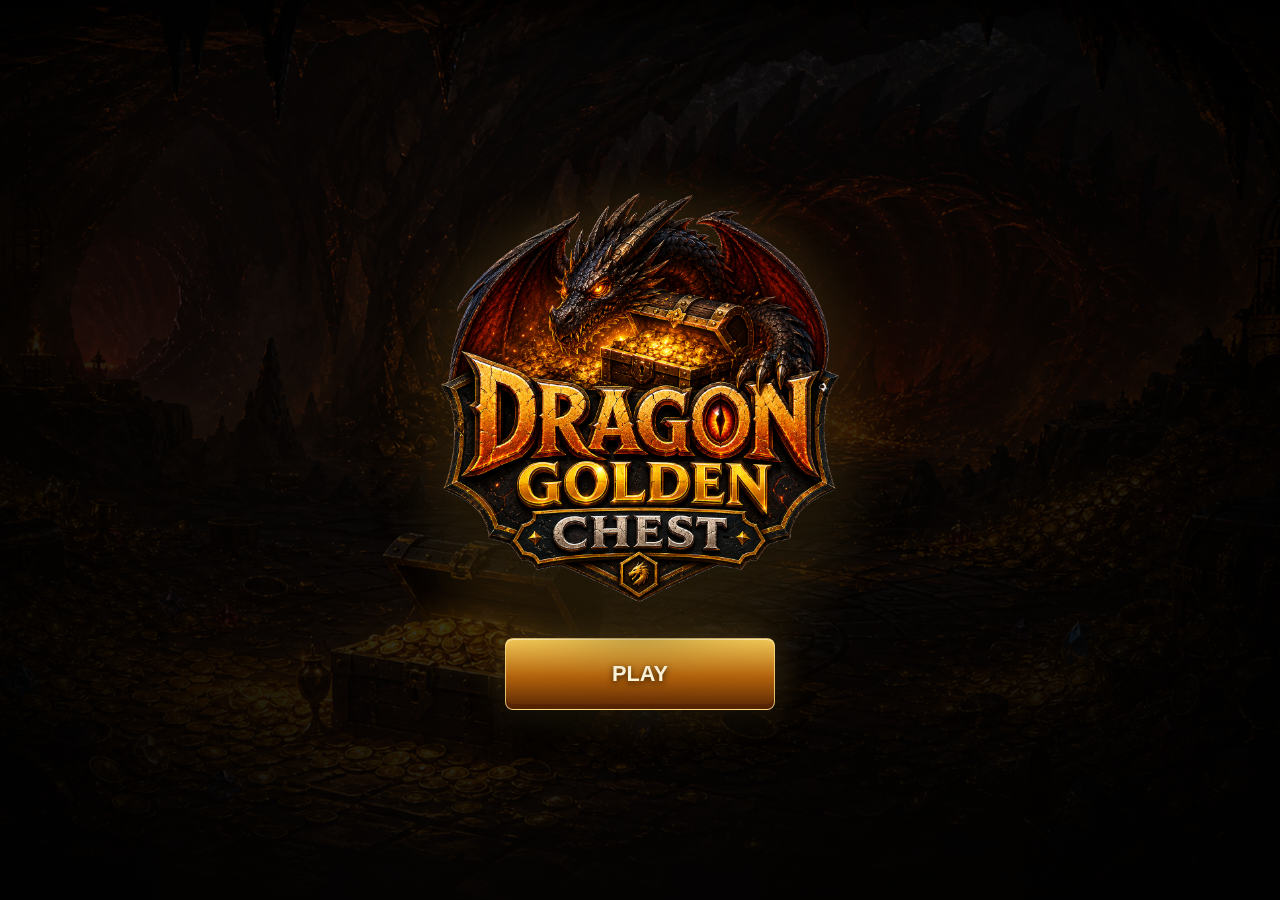
<file: index.html>
<!doctype html>
<html lang="pt-BR">
  <head>
    <meta charset="utf-8">
    <meta name="viewport" content="width=device-width, initial-scale=1">
    <title>Dragon Gold Heist</title>
    <link rel="stylesheet" href="styles.css">
  </head>
  <body>
    <main class="game-shell" aria-label="Dragon Gold Heist">
      <section class="pre-game" id="preGame" aria-label="Tela inicial">
        <img class="pre-game-logo" src="assets/branding/goldenchest-clean.png" alt="Golden Chest">
        <button class="pre-game-play" id="preGamePlay" type="button">
          <span>Play</span>
        </button>
      </section>

      <section class="topbar" aria-label="Status da conta">
        <div>
          <p class="eyebrow" id="stepTitle">Roube o ouro</p>
          <h1 id="stepSubtitle">O dragao esta dormindo...</h1>
        </div>
        <div class="balance-panel">
          <span>Saldo</span>
          <strong id="balanceValue">R$ 1.250,00</strong>
        </div>
      </section>

      <section class="stage" id="stage" aria-label="Cena do jogo">
        <video class="dragon-video" id="dragonVideo" muted playsinline preload="auto" hidden></video>
        <video class="dragon-video" id="dragonVideoBuffer" muted playsinline preload="auto" hidden></video>
        <video class="thief-video" id="thiefVideo" muted playsinline preload="auto" hidden></video>
        <video class="thief-video" id="thiefVideoBuffer" muted playsinline preload="auto" hidden></video>
        <img class="dragon-sprite" id="dragonSprite" src="assets/sprites/clean/dragon-clean-sleep-wake-01.png" alt="">
        <img class="thief-sprite" id="thiefSprite" src="assets/sprites/clean/thief-clean-steal-idle-01.png" alt="">
        <img class="chest-sprite" src="assets/sprites/prop-open-chest.png" alt="">
        <div class="steal-popup" id="stealPopup" aria-live="polite" hidden></div>
        <div class="dragon-popup" id="dragonPopup" aria-live="polite" hidden></div>
        <div class="fire-screen" aria-hidden="true"></div>
        <div class="thief-burn-effect" aria-hidden="true"></div>
        <video class="impact-fx fireball-fx" id="fireballFxVideo" src="assets/videos/fx_fireball_005_alpha.webm?v=1" muted playsinline preload="auto" hidden></video>
        <video class="impact-fx debris-fx" id="fireDebrisFxVideo" src="assets/videos/fx_fire_debris_022_alpha.webm?v=1" muted playsinline preload="auto" hidden></video>
        <div class="coin-rain" aria-hidden="true">
          <span></span>
          <span></span>
          <span></span>
          <span></span>
          <span></span>
          <span></span>
          <span></span>
          <span></span>
          <span></span>
          <span></span>
          <span></span>
          <span></span>
          <span></span>
          <span></span>
          <span></span>
          <span></span>
          <span></span>
          <span></span>
        </div>

        <div class="multiplier-panel">
          <span>Multiplicador</span>
          <strong id="multiplierValue">1.00x</strong>
        </div>

        <div class="loot-panel">
          <span>Ouro roubado</span>
          <strong id="lootValue">R$ 0,00</strong>
        </div>

        <aside class="controls" aria-label="Controles da rodada">
          <div class="bet-panel">
            <span>Aposta</span>
            <div class="bet-row">
              <button class="icon-button" id="decreaseBet" type="button" aria-label="Diminuir aposta">-</button>
              <strong id="betValue">R$ 100,00</strong>
              <button class="icon-button" id="increaseBet" type="button" aria-label="Aumentar aposta">+</button>
            </div>
          </div>
          <button class="game-button game-button-green" id="stealButton" type="button">
            <span id="stealButtonLabel">Iniciar roubo</span>
            <small id="nextMultiplierLabel">Proximo: +0.45x</small>
          </button>
          <button class="game-button game-button-amber" id="cashoutButton" type="button" disabled>
            <span>Cash out</span>
            <small id="cashoutValue">R$ 0,00</small>
          </button>
        </aside>

        <div class="risk-wrap" aria-label="Risco do dragao acordar">
          <div class="risk-track" id="riskTrack"></div>
          <img class="risk-eye" src="assets/sprites/ui-dragon-eye.png" alt="">
        </div>

        <section class="result-panel" id="resultPanel" aria-live="polite" hidden>
          <p id="resultTitle">Resultado</p>
          <strong id="resultAmount">R$ 0,00</strong>
          <span id="resultMeta">1.00x</span>
          <button class="game-button game-button-green" id="playAgainButton" type="button">
            <span>Jogar novamente</span>
          </button>
        </section>
      </section>

      <section class="statusbar" aria-live="polite">
        <p id="statusText">Escolha uma aposta e inicie o roubo.</p>
        <button id="resetButton" type="button">Resetar saldo</button>
      </section>
    </main>

    <script src="game.js"></script>
  </body>
</html>
</file>
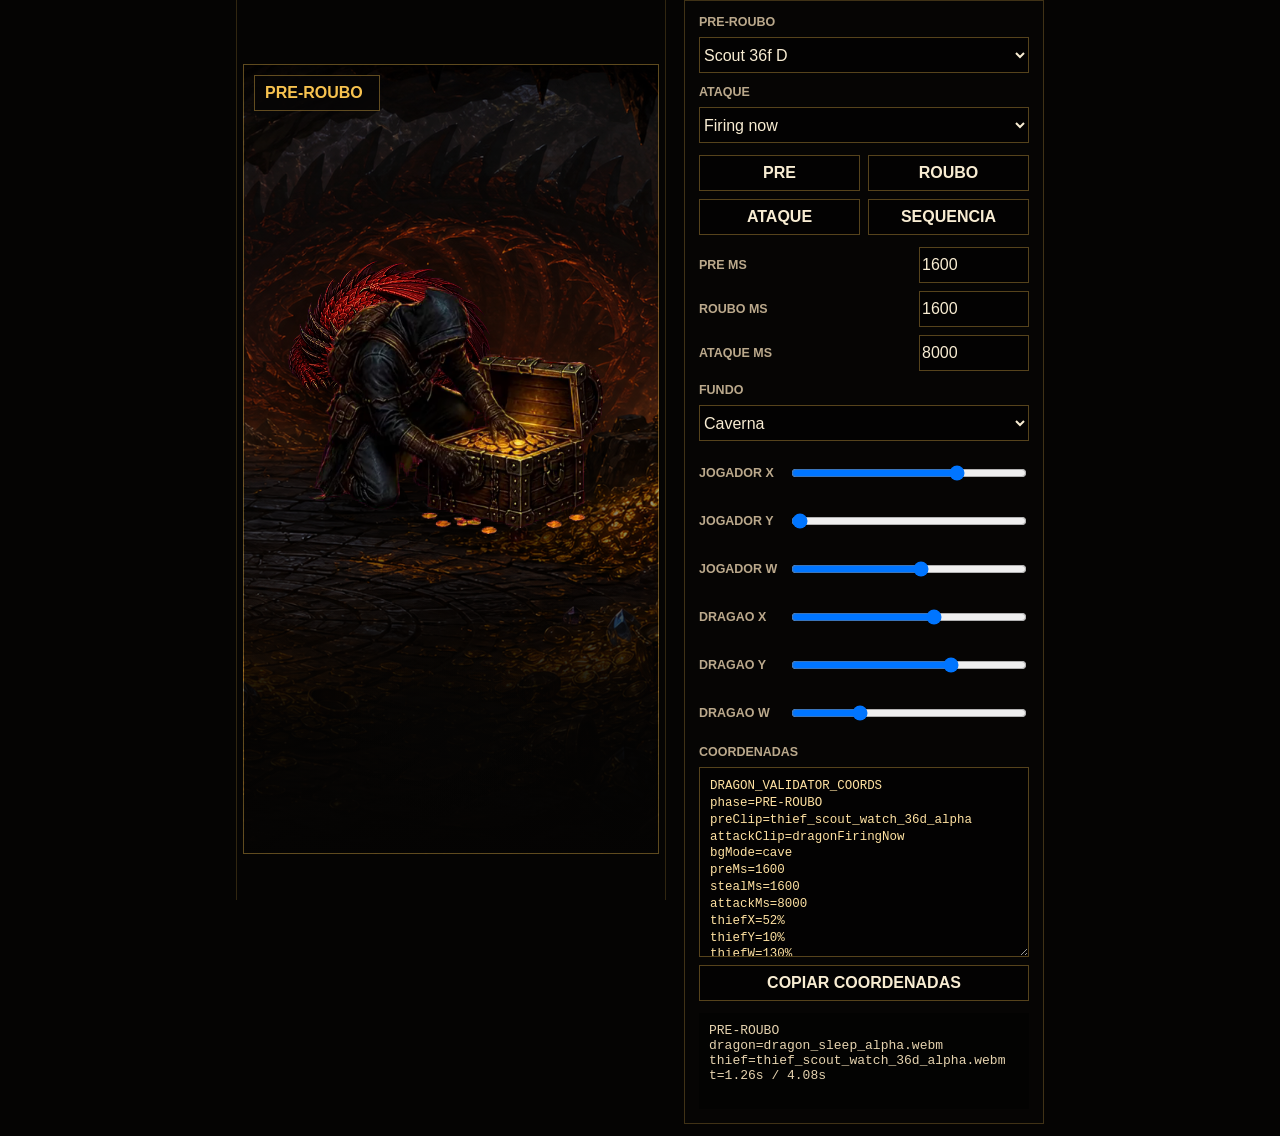
<file: validator.html>
<!doctype html>
<html lang="pt-BR">
  <head>
    <meta charset="utf-8">
    <meta name="viewport" content="width=device-width, initial-scale=1">
    <title>Dragon Animation Validator</title>
    <link rel="stylesheet" href="validator.css">
  </head>
  <body>
    <main class="lab">
      <section class="preview" id="preview">
        <div class="stage" id="stage">
          <video class="actor dragon" id="dragonVideo" muted playsinline preload="auto"></video>
          <video class="actor thief" id="thiefVideo" muted playsinline preload="auto"></video>
          <div class="phase-tag" id="phaseTag">PRE-ROUBO</div>
        </div>
      </section>

      <aside class="panel">
        <div class="group">
          <label for="preSelect">Pre-roubo</label>
          <select id="preSelect"></select>
        </div>

        <div class="group">
          <label for="attackSelect">Ataque</label>
          <select id="attackSelect"></select>
        </div>

        <div class="buttons">
          <button id="preButton" type="button">Pre</button>
          <button id="stealButton" type="button">Roubo</button>
          <button id="attackButton" type="button">Ataque</button>
          <button id="sequenceButton" type="button">Sequencia</button>
        </div>

        <div class="group grid">
          <label for="preMs">Pre ms</label>
          <input id="preMs" type="number" value="1600" min="300" max="6000" step="100">
          <label for="stealMs">Roubo ms</label>
          <input id="stealMs" type="number" value="1600" min="300" max="6000" step="100">
          <label for="attackMs">Ataque ms</label>
          <input id="attackMs" type="number" value="8000" min="1000" max="12000" step="100">
        </div>

        <div class="group">
          <label for="bgMode">Fundo</label>
          <select id="bgMode">
            <option value="cave">Caverna</option>
            <option value="checker">Alpha checker</option>
            <option value="black">Preto</option>
            <option value="white">Branco</option>
          </select>
        </div>

        <div class="sliders">
          <label>Jogador X <input id="thiefX" type="range" min="-20" max="80" value="52"></label>
          <label>Jogador Y <input id="thiefY" type="range" min="10" max="60" value="10"></label>
          <label>Jogador W <input id="thiefW" type="range" min="80" max="170" value="130"></label>
          <label>Dragao X <input id="dragonX" type="range" min="-45" max="20" value="-5"></label>
          <label>Dragao Y <input id="dragonY" type="range" min="20" max="62" value="49"></label>
          <label>Dragao W <input id="dragonW" type="range" min="72" max="145" value="92"></label>
        </div>

        <div class="group">
          <label for="coordsOutput">Coordenadas</label>
          <textarea id="coordsOutput" readonly rows="10"></textarea>
          <button id="copyCoordsButton" type="button">Copiar coordenadas</button>
        </div>

        <pre id="status" aria-live="polite"></pre>
      </aside>
    </main>

    <script src="validator.js"></script>
  </body>
</html>
</file>
<file: styles.css>
:root {
  --gold: #f7c24f;
  --gold-soft: #ffe5a2;
  --amber: #c57519;
  --green: #58d038;
  --blue: #84b8ff;
  --red: #ff4b36;
  --ink: #070605;
  --panel: rgba(9, 8, 7, 0.78);
  --line: rgba(247, 194, 79, 0.42);
  --text: #f8ecd2;
  --muted: #bba98c;
}

* {
  box-sizing: border-box;
}

html,
body {
  min-height: 100%;
  margin: 0;
}

body {
  background: #050403;
  color: var(--text);
  font-family: "Trebuchet MS", Arial, sans-serif;
  overflow-x: hidden;
}

[hidden] {
  display: none !important;
}

button {
  font: inherit;
}

.game-shell {
  min-height: 100vh;
  display: grid;
  grid-template-rows: auto 1fr auto;
  background:
    linear-gradient(180deg, rgba(0, 0, 0, 0.28), rgba(0, 0, 0, 0.76)),
    #050403;
}

.pre-game {
  position: fixed;
  inset: 0;
  z-index: 40;
  display: grid;
  place-items: center;
  align-content: center;
  gap: 34px;
  padding: 30px;
  overflow: hidden;
  background:
    radial-gradient(circle at 50% 58%, rgba(255, 189, 60, 0.18), transparent 28%),
    linear-gradient(180deg, rgba(3, 2, 1, 0.42), rgba(5, 3, 2, 0.94)),
    url("assets/processed/cave-background.png");
  background-size: cover;
  background-position: 62% center;
  transition: opacity 320ms ease, visibility 320ms ease;
}

.pre-game::before {
  content: "";
  position: absolute;
  inset: 0;
  z-index: -1;
  background:
    radial-gradient(circle at 50% 51%, rgba(255, 213, 92, 0.2), transparent 20%),
    linear-gradient(90deg, rgba(0, 0, 0, 0.74), transparent 38%, rgba(0, 0, 0, 0.74));
}

.pre-game.is-leaving {
  opacity: 0;
  visibility: hidden;
  pointer-events: none;
}

.pre-game-logo {
  width: min(78vw, 440px);
  max-height: 46dvh;
  object-fit: contain;
  filter:
    drop-shadow(0 26px 34px rgba(0, 0, 0, 0.74))
    drop-shadow(0 0 24px rgba(255, 181, 46, 0.24));
}

.pre-game-play {
  width: min(72vw, 270px);
  min-height: 72px;
  border: 1px solid rgba(255, 224, 137, 0.78);
  border-radius: 8px;
  background:
    linear-gradient(180deg, rgba(255, 213, 93, 0.96), rgba(182, 100, 12, 0.98) 54%, rgba(90, 38, 5, 0.98));
  box-shadow:
    0 18px 30px rgba(0, 0, 0, 0.58),
    0 0 34px rgba(247, 194, 79, 0.24),
    inset 0 1px 0 rgba(255, 247, 204, 0.78),
    inset 0 -5px 0 rgba(71, 24, 0, 0.4);
  color: #fff8df;
  cursor: pointer;
  font-size: 1.36rem;
  font-weight: 900;
  letter-spacing: 0;
  text-transform: uppercase;
  text-shadow: 0 2px 6px rgba(0, 0, 0, 0.72);
  transition: transform 140ms ease, filter 140ms ease;
}

.pre-game-play:hover {
  filter: brightness(1.08);
  transform: translateY(-1px);
}

.pre-game-play:active {
  transform: translateY(1px);
}

.topbar,
.statusbar {
  width: min(1480px, calc(100vw - 32px));
  margin: 0 auto;
  display: flex;
  align-items: center;
  justify-content: space-between;
  gap: 18px;
  position: relative;
  z-index: 4;
}

.topbar {
  padding: 18px 0 10px;
}

.topbar h1,
.topbar p,
.statusbar p {
  margin: 0;
}

.eyebrow {
  color: var(--gold);
  font-size: clamp(1rem, 2vw, 1.6rem);
  font-weight: 800;
  text-transform: uppercase;
}

.topbar h1 {
  margin-top: 4px;
  color: #f3e8d5;
  font-size: clamp(0.9rem, 1.6vw, 1.3rem);
  text-transform: uppercase;
}

.balance-panel,
.multiplier-panel,
.loot-panel,
.bet-panel,
.timer-panel {
  border: 1px solid var(--line);
  background: var(--panel);
  box-shadow: 0 0 26px rgba(0, 0, 0, 0.44), inset 0 0 24px rgba(247, 194, 79, 0.06);
}

.balance-panel {
  min-width: 250px;
  padding: 14px 20px;
  text-align: right;
}

.balance-panel span,
.multiplier-panel span,
.loot-panel span,
.bet-panel span,
.timer-panel span {
  display: block;
  color: var(--muted);
  font-size: 0.78rem;
  font-weight: 700;
  text-transform: uppercase;
}

.balance-panel strong,
.loot-panel strong,
.timer-panel strong {
  display: block;
  color: #fff6e6;
  font-size: clamp(1.3rem, 2vw, 2rem);
}

.stage {
  width: min(1480px, calc(100vw - 32px));
  min-height: 720px;
  margin: 0 auto;
  position: relative;
  overflow: hidden;
  border: 1px solid rgba(247, 194, 79, 0.28);
  background-image:
    linear-gradient(180deg, rgba(0, 0, 0, 0.12), rgba(0, 0, 0, 0.66)),
    url("assets/processed/cave-background.png");
  background-size: cover;
  background-position: 75% center;
  box-shadow: 0 18px 42px rgba(0, 0, 0, 0.52);
}

.stage::after {
  content: "";
  position: absolute;
  inset: 0;
  pointer-events: none;
  background:
    radial-gradient(circle at 50% 68%, rgba(255, 183, 46, 0.18), transparent 22%),
    linear-gradient(90deg, rgba(0, 0, 0, 0.5), transparent 34%, rgba(0, 0, 0, 0.42));
}

.dragon-video,
.thief-video,
.dragon-sprite,
.thief-sprite,
.chest-sprite {
  position: absolute;
  z-index: 1;
  user-select: none;
  pointer-events: none;
  filter: drop-shadow(0 28px 26px rgba(0, 0, 0, 0.72));
}

.dragon-video {
  right: -31%;
  bottom: 28%;
  width: min(120vw, 540px);
  height: auto;
  opacity: 0;
  transition: opacity 420ms ease;
  filter: drop-shadow(0 28px 26px rgba(0, 0, 0, 0.72));
}

.thief-video {
  left: 7%;
  bottom: 15%;
  width: clamp(230px, 25vw, 395px);
  height: auto;
  opacity: 0;
  transition: opacity 420ms ease, left 180ms ease, bottom 180ms ease;
}

.stage.use-dragon-video .dragon-video,
.stage.use-thief-video .thief-video {
  opacity: 0.96;
}

.stage.use-dragon-video .dragon-sprite,
.stage.use-thief-video .thief-sprite {
  opacity: 0;
}

.stage.ready .thief-sprite {
  opacity: 0;
}

.stage.firing .dragon-video {
  left: -28%;
  right: auto;
  bottom: 53%;
  z-index: 2;
  width: min(176vw, 760px);
  transform: none;
}

.stage.ready .thief-video,
.stage.stealing .thief-video,
.stage.firing .thief-video,
.stage.caught .thief-video,
.stage.result-loss .thief-video {
  left: 50%;
  bottom: 25%;
  width: min(150vw, 650px);
  transform: translateX(-50%);
}

.stage.firing .thief-video,
.stage.caught .thief-video,
.stage.result-loss .thief-video {
  z-index: 1;
}

.stage.ready .chest-sprite,
.stage.stealing .chest-sprite,
.stage.cashout .chest-sprite,
.stage.firing .chest-sprite,
.stage.caught .chest-sprite,
.stage.result-cashout .chest-sprite,
.stage.result-loss .chest-sprite {
  opacity: 0;
}

.stage.cashout .controls,
.stage.cashout .risk-wrap,
.stage.result-cashout .controls,
.stage.result-cashout .risk-wrap,
.stage.caught .multiplier-panel,
.stage.caught .loot-panel,
.stage.caught .controls,
.stage.caught .risk-wrap {
  display: none;
}

.dragon-sprite {
  right: 1%;
  bottom: 20%;
  width: clamp(390px, 43vw, 720px);
  opacity: 0.94;
  transform-origin: 70% 60%;
  transition: transform 220ms ease, opacity 220ms ease, right 220ms ease, bottom 220ms ease;
}

.thief-sprite {
  left: 7%;
  bottom: 15%;
  width: clamp(230px, 25vw, 395px);
  transition: transform 180ms ease, left 180ms ease, bottom 180ms ease;
}

.chest-sprite {
  left: 36%;
  bottom: 12%;
  width: clamp(190px, 19vw, 290px);
}

.steal-popup {
  position: absolute;
  left: 52%;
  bottom: 39%;
  z-index: 6;
  min-width: 190px;
  padding: 10px 16px;
  border: 1px solid rgba(255, 226, 133, 0.72);
  border-radius: 6px;
  background:
    linear-gradient(180deg, rgba(58, 35, 7, 0.94), rgba(18, 12, 5, 0.92));
  box-shadow:
    0 0 22px rgba(255, 190, 43, 0.32),
    inset 0 0 18px rgba(255, 207, 83, 0.12);
  color: #fff2b8;
  font-size: clamp(0.82rem, 1.2vw, 1.05rem);
  font-weight: 900;
  letter-spacing: 0;
  line-height: 1;
  text-align: center;
  text-shadow: 0 2px 5px rgba(0, 0, 0, 0.74);
  text-transform: uppercase;
  white-space: nowrap;
  opacity: 0;
  pointer-events: none;
  transform: translateX(-50%);
}

.steal-popup::after {
  content: "";
  position: absolute;
  left: 50%;
  bottom: -7px;
  width: 12px;
  height: 12px;
  border-right: 1px solid rgba(255, 226, 133, 0.72);
  border-bottom: 1px solid rgba(255, 226, 133, 0.72);
  background: rgba(18, 12, 5, 0.92);
  transform: translateX(-50%) rotate(45deg);
}

.steal-popup.is-visible {
  animation: stealPopup 2700ms ease-out both;
}

.dragon-popup {
  position: absolute;
  left: 52%;
  bottom: 39%;
  z-index: 7;
  width: min(540px, calc(100% - 36px));
  padding: 12px 18px;
  border: 1px solid rgba(255, 114, 72, 0.78);
  border-radius: 6px;
  background:
    linear-gradient(180deg, rgba(84, 12, 7, 0.95), rgba(24, 8, 5, 0.94));
  box-shadow:
    0 0 28px rgba(255, 72, 36, 0.34),
    inset 0 0 18px rgba(255, 177, 88, 0.12);
  color: #fff4df;
  font-size: clamp(0.9rem, 1.4vw, 1.2rem);
  font-weight: 900;
  letter-spacing: 0;
  line-height: 1.1;
  text-align: center;
  text-shadow: 0 2px 5px rgba(0, 0, 0, 0.78);
  text-transform: uppercase;
  opacity: 0;
  pointer-events: none;
  transform: translateX(-50%);
}

.dragon-popup.is-visible {
  animation: dragonWakePopup 2500ms ease-out both;
}

.fire-screen,
.thief-burn-effect,
.coin-rain {
  position: absolute;
  pointer-events: none;
  opacity: 0;
}

.fire-screen {
  inset: 0;
  z-index: 2;
  mix-blend-mode: screen;
  background:
    radial-gradient(circle at 54% 66%, rgba(255, 226, 92, 0.72), rgba(255, 92, 0, 0.36) 14%, transparent 34%),
    radial-gradient(circle at 46% 73%, rgba(255, 68, 0, 0.5), rgba(120, 0, 0, 0.28) 32%, transparent 58%),
    linear-gradient(90deg, rgba(255, 75, 0, 0.25), transparent 35%, rgba(255, 190, 60, 0.18));
}

.fire-screen::before,
.fire-screen::after {
  content: "";
  position: absolute;
  inset: -12%;
}

.fire-screen::before {
  background:
    repeating-linear-gradient(105deg, transparent 0 16px, rgba(255, 198, 57, 0.12) 17px 22px, transparent 23px 42px);
  filter: blur(5px);
  transform: translateX(-10%);
}

.fire-screen::after {
  background:
    radial-gradient(circle at 48% 70%, rgba(255, 255, 214, 0.62), rgba(255, 106, 0, 0.36) 13%, transparent 30%);
  filter: blur(10px);
}

.thief-burn-effect {
  left: 52%;
  bottom: 3%;
  z-index: 3;
  width: min(156%, 740px);
  aspect-ratio: 16 / 9;
  transform: translateX(-50%);
}

.thief-burn-effect::before,
.thief-burn-effect::after {
  content: "";
  position: absolute;
  inset: -4% 4% -5%;
  border-radius: 50%;
}

.thief-burn-effect::before {
  background:
    radial-gradient(ellipse at 47% 50%, rgba(255, 248, 180, 0.95), rgba(255, 160, 0, 0.62) 14%, rgba(255, 52, 0, 0.34) 33%, transparent 62%),
    radial-gradient(ellipse at 36% 62%, rgba(255, 220, 90, 0.55), rgba(255, 88, 0, 0.32) 26%, transparent 58%);
  filter: blur(14px);
  mix-blend-mode: screen;
}

.thief-burn-effect::after {
  background:
    radial-gradient(ellipse at 46% 34%, rgba(24, 16, 14, 0.7), rgba(57, 34, 22, 0.38) 22%, transparent 48%),
    radial-gradient(ellipse at 58% 58%, rgba(255, 91, 0, 0.42), rgba(255, 208, 78, 0.2) 24%, transparent 55%);
  filter: blur(20px);
  mix-blend-mode: normal;
}

.stage.fire-impact {
  animation: stageImpactShake 520ms ease-out both;
}

.stage.fire-impact .fire-screen {
  opacity: 1;
  animation: fireScreenPulse 1450ms ease-in-out infinite;
}

.stage.fire-impact .fire-screen::before {
  animation: heatSweep 900ms linear infinite;
}

.stage.fire-impact .fire-screen::after {
  animation: explosionFlash 900ms ease-out both;
}

.stage.fire-impact .thief-burn-effect {
  opacity: 1;
  animation: burnCoverPulse 760ms ease-in-out infinite;
}

.impact-fx {
  position: absolute;
  z-index: 3;
  opacity: 0;
  pointer-events: none;
  user-select: none;
  mix-blend-mode: screen;
}

.impact-fx.is-active {
  opacity: 0.9;
}

.fireball-fx {
  left: 52%;
  bottom: 22%;
  width: min(46%, 360px);
  height: auto;
  filter:
    saturate(1.35)
    contrast(1.08)
    brightness(1.12)
    drop-shadow(0 0 30px rgba(255, 113, 0, 0.52));
  transform: translateX(-50%) rotate(-7deg) scale(1.08);
  transform-origin: 50% 54%;
  -webkit-mask-image: radial-gradient(ellipse 68% 58% at 50% 43%, #000 0 60%, rgba(0, 0, 0, 0.76) 73%, transparent 100%);
  mask-image: radial-gradient(ellipse 68% 58% at 50% 43%, #000 0 60%, rgba(0, 0, 0, 0.76) 73%, transparent 100%);
}

.debris-fx {
  left: 50%;
  top: 9%;
  width: min(132%, 1260px);
  height: auto;
  filter:
    saturate(1.4)
    brightness(1.2)
    drop-shadow(0 0 12px rgba(255, 190, 56, 0.44));
  opacity: 0;
  transform: translateX(-50%);
}

.debris-fx.is-active {
  opacity: 0.82;
}

.coin-rain {
  inset: 0;
  z-index: 4;
  overflow: hidden;
}

.coin-rain span {
  position: absolute;
  top: -12%;
  left: calc(var(--coin-x) * 1%);
  width: var(--coin-size);
  height: calc(var(--coin-size) * 0.72);
  border-radius: 50%;
  background:
    radial-gradient(circle at 34% 28%, #fff5af, #ffd76a 24%, #d79215 58%, #7c3f05 100%);
  border: 1px solid rgba(255, 240, 145, 0.82);
  box-shadow: 0 0 12px rgba(255, 196, 45, 0.55);
  opacity: 0;
  transform: translate3d(0, -40px, 0) rotate(0deg);
}

.stage.cashout .coin-rain,
.stage.result-cashout .coin-rain {
  opacity: 1;
}

.stage.cashout .coin-rain span,
.stage.result-cashout .coin-rain span {
  animation: coinFall var(--coin-duration) linear var(--coin-delay) infinite;
}

.coin-rain span:nth-child(1) { --coin-x: 6; --coin-size: 13px; --coin-duration: 2.6s; --coin-delay: -0.1s; }
.coin-rain span:nth-child(2) { --coin-x: 14; --coin-size: 18px; --coin-duration: 3.1s; --coin-delay: -1.8s; }
.coin-rain span:nth-child(3) { --coin-x: 22; --coin-size: 12px; --coin-duration: 2.3s; --coin-delay: -0.9s; }
.coin-rain span:nth-child(4) { --coin-x: 30; --coin-size: 20px; --coin-duration: 3.3s; --coin-delay: -2.4s; }
.coin-rain span:nth-child(5) { --coin-x: 38; --coin-size: 15px; --coin-duration: 2.7s; --coin-delay: -1.2s; }
.coin-rain span:nth-child(6) { --coin-x: 46; --coin-size: 17px; --coin-duration: 3.4s; --coin-delay: -2.1s; }
.coin-rain span:nth-child(7) { --coin-x: 54; --coin-size: 13px; --coin-duration: 2.5s; --coin-delay: -0.5s; }
.coin-rain span:nth-child(8) { --coin-x: 62; --coin-size: 21px; --coin-duration: 3.2s; --coin-delay: -2.8s; }
.coin-rain span:nth-child(9) { --coin-x: 70; --coin-size: 14px; --coin-duration: 2.4s; --coin-delay: -1.6s; }
.coin-rain span:nth-child(10) { --coin-x: 78; --coin-size: 18px; --coin-duration: 3s; --coin-delay: -0.3s; }
.coin-rain span:nth-child(11) { --coin-x: 86; --coin-size: 12px; --coin-duration: 2.8s; --coin-delay: -2s; }
.coin-rain span:nth-child(12) { --coin-x: 94; --coin-size: 19px; --coin-duration: 3.5s; --coin-delay: -1s; }
.coin-rain span:nth-child(13) { --coin-x: 18; --coin-size: 11px; --coin-duration: 2.6s; --coin-delay: -2.7s; }
.coin-rain span:nth-child(14) { --coin-x: 34; --coin-size: 16px; --coin-duration: 3.6s; --coin-delay: -0.7s; }
.coin-rain span:nth-child(15) { --coin-x: 58; --coin-size: 12px; --coin-duration: 2.9s; --coin-delay: -2.2s; }
.coin-rain span:nth-child(16) { --coin-x: 74; --coin-size: 20px; --coin-duration: 3.7s; --coin-delay: -1.5s; }
.coin-rain span:nth-child(17) { --coin-x: 42; --coin-size: 14px; --coin-duration: 2.5s; --coin-delay: -3.1s; }
.coin-rain span:nth-child(18) { --coin-x: 90; --coin-size: 15px; --coin-duration: 2.9s; --coin-delay: -0.8s; }

.stage.stealing .thief-sprite {
  animation: reach 700ms ease-in-out infinite alternate;
}

.stage.stealing .dragon-sprite {
  animation: sleepBreath 2200ms ease-in-out infinite;
}

.stage.escape .dragon-sprite {
  left: -5%;
  right: auto;
  bottom: 12%;
  width: clamp(430px, 54vw, 840px);
  opacity: 1;
  animation: attackPulse 520ms ease-in-out infinite alternate;
}

  .stage.escape .thief-sprite {
    left: 38%;
    bottom: 5%;
    width: clamp(170px, 17vw, 270px);
    transform: translateX(-50%);
  }

  .stage.escape .thief-video {
    left: 38%;
    bottom: 5%;
    width: clamp(170px, 17vw, 270px);
    transform: translateX(-50%);
  }

.stage.escape .multiplier-panel,
.stage.escape .loot-panel,
.stage.escape .controls,
.stage.escape .risk-wrap {
  display: none;
}

.stage.result-win .dragon-sprite,
.stage.result-cashout .dragon-sprite {
  opacity: 0.62;
}

.stage.result-loss .dragon-sprite {
  left: -3%;
  right: auto;
  bottom: 10%;
  width: clamp(420px, 52vw, 820px);
}

.multiplier-panel {
  position: absolute;
  left: 28px;
  top: 28px;
  z-index: 3;
  min-width: 230px;
  padding: 16px 20px 18px;
}

.multiplier-panel strong {
  display: block;
  color: var(--gold);
  font-size: clamp(2.4rem, 5vw, 4.5rem);
  line-height: 0.95;
}

.loot-panel {
  position: absolute;
  left: 50%;
  bottom: 120px;
  z-index: 3;
  min-width: 320px;
  padding: 16px 24px;
  text-align: center;
  transform: translateX(-50%);
}

.controls {
  position: absolute;
  right: 28px;
  top: 122px;
  z-index: 3;
  width: min(320px, calc(100% - 56px));
  display: grid;
  gap: 12px;
}

.bet-panel {
  padding: 12px;
}

.bet-row {
  min-height: 44px;
  display: grid;
  grid-template-columns: 42px 1fr 42px;
  align-items: center;
  gap: 10px;
}

.bet-row strong {
  color: var(--gold-soft);
  text-align: center;
  font-size: 1.05rem;
}

.icon-button {
  width: 42px;
  height: 38px;
  border: 1px solid rgba(247, 194, 79, 0.42);
  background: rgba(13, 11, 8, 0.9);
  color: var(--gold);
  cursor: pointer;
}

.icon-button:disabled {
  color: #766650;
  cursor: not-allowed;
}

.game-button {
  position: relative;
  isolation: isolate;
  overflow: hidden;
  min-height: 78px;
  border: 1px solid rgba(255, 229, 162, 0.6);
  border-radius: 8px;
  color: #fff7de;
  display: grid;
  place-items: center;
  padding: 14px 24px;
  text-align: center;
  text-transform: uppercase;
  cursor: pointer;
  text-shadow: 0 2px 4px rgba(0, 0, 0, 0.72);
  box-shadow:
    0 12px 20px rgba(0, 0, 0, 0.36),
    inset 0 1px 0 rgba(255, 255, 255, 0.26),
    inset 0 -5px 0 rgba(0, 0, 0, 0.22);
  transition: transform 130ms ease, filter 130ms ease, opacity 130ms ease, box-shadow 130ms ease;
}

.game-button::before {
  content: "";
  position: absolute;
  inset: 1px;
  z-index: -1;
  border-radius: 6px;
  background:
    radial-gradient(circle at 50% 0%, rgba(255, 255, 255, 0.35), transparent 38%),
    linear-gradient(90deg, rgba(255, 255, 255, 0.08), transparent 22%, rgba(0, 0, 0, 0.16) 74%);
  pointer-events: none;
}

.game-button span {
  position: relative;
  z-index: 1;
  display: block;
  font-size: clamp(1rem, 1.8vw, 1.5rem);
  font-weight: 900;
}

.game-button small {
  position: relative;
  z-index: 1;
  display: block;
  color: #d9ffc8;
  font-size: 0.9rem;
  font-weight: 800;
}

.game-button:hover:not(:disabled) {
  transform: translateY(-1px);
  filter: brightness(1.1);
  box-shadow:
    0 15px 24px rgba(0, 0, 0, 0.42),
    0 0 18px rgba(247, 194, 79, 0.16),
    inset 0 1px 0 rgba(255, 255, 255, 0.3),
    inset 0 -5px 0 rgba(0, 0, 0, 0.22);
}

.game-button:active:not(:disabled) {
  transform: translateY(1px);
}

.game-button:disabled {
  cursor: not-allowed;
  filter: grayscale(0.75) brightness(0.62);
  opacity: 0.72;
}

.game-button-green {
  background:
    linear-gradient(180deg, #8be964 0%, #3fad22 47%, #126e1b 100%);
}

.game-button-amber {
  background:
    linear-gradient(180deg, #ffd86e 0%, #d08b18 48%, #74450b 100%);
}

.game-button-red {
  background:
    linear-gradient(180deg, #ff875e 0%, #c22d18 48%, #71120d 100%);
}

.game-button-amber small {
  color: #ffe0a0;
}

.risk-wrap {
  position: absolute;
  left: 50%;
  bottom: 24px;
  z-index: 3;
  width: min(900px, calc(100% - 88px));
  height: 68px;
  transform: translateX(-50%);
}

.risk-track {
  position: absolute;
  left: 0;
  right: 58px;
  top: 16px;
  height: 34px;
  display: flex;
  align-items: stretch;
  gap: 3px;
  padding: 5px;
  border: 1px solid rgba(247, 194, 79, 0.42);
  border-radius: 999px;
  background:
    linear-gradient(90deg, rgba(12, 72, 12, 0.34), rgba(110, 78, 5, 0.38) 48%, rgba(116, 12, 6, 0.46)),
    rgba(7, 6, 5, 0.86);
  box-shadow:
    inset 0 0 18px rgba(0, 0, 0, 0.7),
    0 0 20px rgba(0, 0, 0, 0.34);
}

.risk-segment {
  flex: var(--risk-weight, 1) 1 0;
  min-width: 0;
  border-radius: 999px;
  background:
    linear-gradient(180deg, rgba(255, 255, 255, 0.1), rgba(255, 255, 255, 0.025));
  box-shadow:
    inset 0 0 12px rgba(0, 0, 0, 0.68),
    inset 0 1px 0 rgba(255, 255, 255, 0.07);
  transform: skewX(-10deg);
}

.risk-segment:nth-child(1) { --risk-weight: 0.72; }
.risk-segment:nth-child(2) { --risk-weight: 0.82; }
.risk-segment:nth-child(3) { --risk-weight: 0.95; }
.risk-segment:nth-child(4) { --risk-weight: 1.1; }
.risk-segment:nth-child(5) { --risk-weight: 1.28; }
.risk-segment:nth-child(6) { --risk-weight: 1.5; }
.risk-segment:nth-child(7) { --risk-weight: 1.78; }
.risk-segment:nth-child(8) { --risk-weight: 2.1; }
.risk-segment:nth-child(9) { --risk-weight: 2.48; }
.risk-segment:nth-child(10) { --risk-weight: 2.92; }

.risk-segment.active {
  box-shadow:
    inset 0 0 12px rgba(0, 0, 0, 0.42),
    0 0 10px rgba(255, 219, 114, 0.14);
}

.risk-segment.active.safe {
  background: linear-gradient(180deg, #50ed4a, #0e8f1d);
}

.risk-segment.active.warn {
  background: linear-gradient(180deg, #ffd96b, #b57900);
}

.risk-segment.active.danger {
  background: linear-gradient(180deg, #ff7648, #ad0909);
}

.risk-eye {
  position: absolute;
  right: -8px;
  top: -4px;
  width: 76px;
  height: 76px;
  object-fit: contain;
  filter: drop-shadow(0 0 16px rgba(255, 65, 32, 0.7));
}

.escape-panel {
  position: absolute;
  inset: 0;
  z-index: 5;
  padding: 30px;
  display: grid;
  grid-template-rows: auto auto 1fr auto;
  align-items: center;
  justify-items: center;
  background: linear-gradient(90deg, rgba(6, 3, 2, 0.75), rgba(6, 3, 2, 0.38));
}

.escape-copy {
  justify-self: start;
  max-width: min(520px, 100%);
}

.danger-title {
  margin: 0 0 8px;
  color: var(--red);
  font-size: clamp(1.3rem, 3vw, 2rem);
  font-weight: 900;
  text-transform: uppercase;
}

.escape-copy h2 {
  margin: 0;
  font-size: clamp(1rem, 2vw, 1.4rem);
  text-transform: uppercase;
}

.timer-panel {
  min-width: 230px;
  padding: 12px 18px;
  text-align: center;
  border-color: rgba(255, 75, 54, 0.58);
  background: rgba(16, 4, 3, 0.84);
}

.timer-panel strong {
  color: var(--red);
  font-size: clamp(2.3rem, 5vw, 4.2rem);
  line-height: 0.95;
}

.portal-grid {
  width: min(780px, 100%);
  display: grid;
  grid-template-columns: 1fr auto 1fr;
  align-items: end;
  gap: 18px;
}

.portal-choice {
  border: 1px solid rgba(247, 194, 79, 0.36);
  background: rgba(0, 0, 0, 0.3);
  color: var(--text);
  min-height: 240px;
  display: grid;
  align-content: end;
  justify-items: center;
  padding: 12px;
  cursor: pointer;
  text-transform: uppercase;
}

.portal-choice img {
  width: min(260px, 100%);
  height: 190px;
  object-fit: contain;
  transition: transform 130ms ease;
}

.portal-choice span {
  font-weight: 900;
  color: var(--gold-soft);
}

.portal-choice:hover img {
  transform: translateY(-4px);
}

.or-label {
  color: var(--gold);
  align-self: center;
  font-size: 1.5rem;
  font-weight: 900;
  text-transform: uppercase;
}

.escape-note {
  margin: 0;
  color: #c98554;
  font-weight: 900;
  text-transform: uppercase;
}

.result-panel {
  position: absolute;
  right: 28px;
  bottom: 106px;
  z-index: 6;
  width: min(440px, calc(100% - 56px));
  padding: 26px;
  text-align: center;
  border: 1px solid rgba(247, 194, 79, 0.42);
  background: rgba(7, 6, 5, 0.9);
  box-shadow: 0 18px 42px rgba(0, 0, 0, 0.62);
}

.result-panel p {
  margin: 0 0 12px;
  font-size: clamp(1.4rem, 3vw, 2.1rem);
  font-weight: 900;
  text-transform: uppercase;
}

.result-panel strong {
  display: block;
  color: var(--gold);
  font-size: clamp(2rem, 5vw, 4rem);
}

.result-panel span {
  display: block;
  margin: 6px 0 18px;
  color: var(--muted);
  font-size: 1.3rem;
  font-weight: 900;
}

.result-panel .game-button {
  width: 100%;
}

.stage.result-win .result-panel,
.stage.result-cashout .result-panel {
  border-color: rgba(88, 208, 56, 0.62);
  box-shadow: 0 0 44px rgba(52, 174, 35, 0.22), 0 18px 42px rgba(0, 0, 0, 0.62);
}

.stage.result-win #resultTitle,
.stage.result-cashout #resultTitle {
  color: var(--green);
}

.stage.result-loss .result-panel {
  border-color: rgba(255, 75, 54, 0.62);
  box-shadow: 0 0 44px rgba(255, 75, 54, 0.18), 0 18px 42px rgba(0, 0, 0, 0.62);
}

.stage.result-loss #resultTitle,
.stage.result-loss #resultAmount {
  color: var(--red);
}

.statusbar {
  padding: 12px 0 18px;
}

.statusbar p {
  color: var(--muted);
  font-weight: 700;
}

.statusbar button {
  border: 1px solid rgba(247, 194, 79, 0.36);
  background: rgba(7, 6, 5, 0.78);
  color: var(--gold-soft);
  min-height: 38px;
  padding: 0 14px;
  cursor: pointer;
  text-transform: uppercase;
}

@keyframes sleepBreath {
  0%,
  100% {
    transform: translateY(0) scale(1);
  }
  50% {
    transform: translateY(5px) scale(1.01);
  }
}

@keyframes reach {
  from {
    transform: translateX(0);
  }
  to {
    transform: translateX(10px);
  }
}

@keyframes attackPulse {
  from {
    transform: translateX(0) scale(1);
  }
  to {
    transform: translateX(14px) scale(1.02);
  }
}

@keyframes stageImpactShake {
  0% {
    transform: translate3d(0, 0, 0);
  }
  20% {
    transform: translate3d(-4px, 2px, 0);
  }
  40% {
    transform: translate3d(4px, -2px, 0);
  }
  65% {
    transform: translate3d(-2px, 1px, 0);
  }
  100% {
    transform: translate3d(0, 0, 0);
  }
}

@keyframes fireScreenPulse {
  0%,
  100% {
    opacity: 0.42;
    filter: saturate(1.1) brightness(1);
  }
  45% {
    opacity: 0.74;
    filter: saturate(1.45) brightness(1.18);
  }
}

@keyframes heatSweep {
  from {
    transform: translateX(-13%) skewX(-7deg);
  }
  to {
    transform: translateX(8%) skewX(-7deg);
  }
}

@keyframes explosionFlash {
  0% {
    opacity: 0;
    transform: scale(0.64);
  }
  16% {
    opacity: 1;
    transform: scale(1);
  }
  100% {
    opacity: 0.2;
    transform: scale(1.8);
  }
}

@keyframes burnCoverPulse {
  0%,
  100% {
    transform: translateX(-50%) scale(0.98);
    filter: blur(0);
  }
  50% {
    transform: translateX(-50%) scale(1.08);
    filter: blur(1px);
  }
}

@keyframes stealPopup {
  0% {
    opacity: 0;
    transform: translate(-50%, 12px) scale(0.92);
  }
  14% {
    opacity: 1;
    transform: translate(-50%, 0) scale(1);
  }
  82% {
    opacity: 1;
    transform: translate(-50%, -8px) scale(1);
  }
  100% {
    opacity: 0;
    transform: translate(-50%, -28px) scale(1.04);
  }
}

@keyframes dragonWakePopup {
  0% {
    opacity: 0;
    transform: translate(-50%, -10px) scale(0.96);
  }
  12% {
    opacity: 1;
    transform: translate(-50%, 0) scale(1);
  }
  68% {
    opacity: 1;
    transform: translate(-50%, 0) scale(1);
  }
  100% {
    opacity: 0;
    transform: translate(-50%, -18px) scale(1.02);
  }
}

@keyframes coinFall {
  0% {
    opacity: 0;
    transform: translate3d(-18px, -60px, 0) rotateY(0deg) rotateZ(0deg);
  }
  8% {
    opacity: 1;
  }
  82% {
    opacity: 1;
  }
  100% {
    opacity: 0;
    transform: translate3d(22px, 118dvh, 0) rotateY(720deg) rotateZ(210deg);
  }
}

@media (max-width: 920px) {
  .topbar,
  .statusbar {
    width: min(100vw - 20px, 760px);
  }

  .topbar {
    align-items: stretch;
    flex-direction: column;
  }

  .balance-panel {
    min-width: 0;
    text-align: left;
  }

  .stage {
    width: min(100vw - 20px, 760px);
    min-height: 760px;
  }

  .multiplier-panel {
    left: 14px;
    top: 14px;
    min-width: 190px;
  }

  .controls {
    left: 14px;
    right: 14px;
    top: auto;
    bottom: 104px;
    width: auto;
    grid-template-columns: 1fr 1fr;
  }

  .bet-panel {
    grid-column: 1 / -1;
  }

  .dragon-sprite {
    right: -18%;
    bottom: 38%;
    width: 620px;
  }

  .thief-sprite {
    left: 4%;
    bottom: 29%;
    width: 260px;
  }

  .thief-video {
    left: 4%;
    bottom: 29%;
    width: 260px;
  }

  .chest-sprite {
    left: 34%;
    bottom: 26%;
    width: 210px;
  }

  .steal-popup {
    left: 52%;
    bottom: 38%;
  }

  .dragon-popup {
    bottom: 38%;
  }

  .fireball-fx {
    bottom: 22%;
    width: min(50%, 360px);
  }

  .debris-fx {
    top: 10%;
    width: 142%;
  }

  .loot-panel {
    bottom: 306px;
    min-width: 250px;
  }

  .risk-wrap {
    width: calc(100% - 28px);
    bottom: 18px;
  }

  .stage.escape .dragon-sprite {
    left: -32%;
    bottom: 34%;
    width: 720px;
  }

  .stage.escape .thief-sprite {
    left: 52%;
    bottom: 30%;
  }

  .stage.escape .thief-video {
    left: 52%;
    bottom: 30%;
  }

  .escape-panel {
    padding: 18px;
    grid-template-rows: auto auto auto auto;
  }

  .portal-grid {
    grid-template-columns: 1fr 1fr;
  }

  .or-label {
    display: none;
  }

  .portal-choice {
    min-height: 210px;
  }

  .result-panel {
    right: 14px;
    bottom: 104px;
  }
}

@media (max-width: 560px) {
  .stage {
    min-height: 720px;
  }

  .controls {
    grid-template-columns: 1fr;
  }

  .game-button {
    min-height: 66px;
  }

  .dragon-sprite {
    right: -55%;
    bottom: 42%;
    width: 560px;
  }

  .thief-sprite {
    width: 220px;
  }

  .chest-sprite {
    left: 44%;
    width: 175px;
  }

  .loot-panel {
    left: 14px;
    bottom: 320px;
    min-width: 0;
    width: calc(100% - 28px);
    transform: none;
  }

  .portal-grid {
    gap: 10px;
  }

  .portal-choice {
    min-height: 178px;
    padding: 8px;
  }

  .portal-choice img {
    height: 140px;
  }

  .risk-track {
    right: 48px;
  }

  .risk-eye {
    width: 64px;
    height: 64px;
    top: 2px;
  }
}

/* Mobile portrait is the only game format; desktop shows the same vertical frame. */
@media (min-width: 0px) {
  html,
  body {
    height: 100%;
    overflow: hidden;
  }

  body {
    display: flex;
    justify-content: center;
  }

  .game-shell {
    width: min(100vw, 430px);
    height: 100dvh;
    min-height: 660px;
    margin: 0 auto;
    grid-template-rows: auto minmax(0, 1fr) auto;
    overflow: hidden;
    border-left: 1px solid rgba(247, 194, 79, 0.18);
    border-right: 1px solid rgba(247, 194, 79, 0.18);
  }

  .topbar,
  .statusbar {
    width: calc(100% - 16px);
    gap: 8px;
  }

  .topbar {
    flex-direction: row;
    align-items: center;
    padding: 8px 0 6px;
  }

  .eyebrow {
    font-size: 1.05rem;
    line-height: 1.05;
  }

  .topbar h1 {
    margin-top: 2px;
    font-size: 0.76rem;
    line-height: 1.1;
  }

  .balance-panel {
    min-width: 132px;
    padding: 9px 10px;
    text-align: right;
  }

  .balance-panel span {
    font-size: 0.64rem;
  }

  .balance-panel strong {
    font-size: 1rem;
    line-height: 1.15;
  }

  .stage {
    width: calc(100% - 12px);
    height: 100%;
    min-height: 0;
    margin: 0 6px;
    background-position: 75% center;
  }

  .stage::after {
    background:
      radial-gradient(circle at 48% 58%, rgba(255, 183, 46, 0.19), transparent 24%),
      linear-gradient(180deg, rgba(0, 0, 0, 0.18), transparent 30%, rgba(0, 0, 0, 0.74));
  }

  .multiplier-panel {
    left: 10px;
    top: 10px;
    min-width: 144px;
    padding: 10px 12px;
  }

  .multiplier-panel span,
  .loot-panel span,
  .bet-panel span {
    font-size: 0.64rem;
  }

  .multiplier-panel strong {
    font-size: 2.35rem;
  }

  .dragon-sprite {
    right: -34%;
    bottom: 42%;
    width: min(122vw, 520px);
  }

  .dragon-video {
    right: -12%;
    bottom: 43%;
    width: min(92vw, 390px);
  }

  .thief-sprite {
    left: 4%;
    bottom: 30%;
    width: min(58vw, 245px);
  }

  .thief-video {
    left: 4%;
    bottom: 30%;
    width: min(58vw, 245px);
  }

  .chest-sprite {
    left: 43%;
    bottom: 30%;
    width: min(44vw, 190px);
  }

  .loot-panel {
    left: 10px;
    right: 10px;
    bottom: 244px;
    width: auto;
    min-width: 0;
    padding: 10px 12px;
    transform: none;
  }

  .loot-panel strong {
    font-size: 1.6rem;
    line-height: 1.1;
  }

  .controls {
    left: 10px;
    right: 10px;
    top: auto;
    bottom: 70px;
    width: auto;
    grid-template-columns: 1fr 1fr;
    gap: 8px;
  }

  .bet-panel {
    grid-column: 1 / -1;
    padding: 8px 10px;
  }

  .bet-row {
    min-height: 34px;
    grid-template-columns: 38px 1fr 38px;
  }

  .icon-button {
    width: 38px;
    height: 32px;
  }

  .game-button {
    min-height: 64px;
    padding: 9px 12px;
  }

  .game-button span {
    font-size: 0.98rem;
  }

  .game-button small {
    font-size: 0.72rem;
  }

  .risk-wrap {
    width: calc(100% - 20px);
    height: 56px;
    bottom: 8px;
  }

  .risk-track {
    right: 46px;
    top: 14px;
    height: 28px;
    gap: 3px;
    padding: 5px;
  }

  .risk-eye {
    width: 60px;
    height: 60px;
    right: -8px;
    top: -2px;
  }

  .escape-panel {
    padding: 14px 12px;
    grid-template-rows: auto auto minmax(0, 1fr) auto;
    background: linear-gradient(180deg, rgba(6, 3, 2, 0.82), rgba(6, 3, 2, 0.5));
  }

  .escape-copy {
    justify-self: stretch;
    text-align: left;
  }

  .danger-title {
    font-size: 1.26rem;
  }

  .escape-copy h2 {
    font-size: 0.96rem;
  }

  .timer-panel {
    min-width: 184px;
    padding: 9px 12px;
  }

  .timer-panel strong {
    font-size: 2.6rem;
  }

  .portal-grid {
    width: 100%;
    grid-template-columns: 1fr 1fr;
    gap: 9px;
    align-items: end;
  }

  .or-label {
    display: none;
  }

  .portal-choice {
    min-height: 220px;
    padding: 8px;
  }

  .portal-choice img {
    width: 100%;
    height: 160px;
  }

  .portal-choice span {
    font-size: 0.9rem;
    line-height: 1.15;
  }

  .escape-note {
    font-size: 0.78rem;
    text-align: center;
  }

  .stage.escape .dragon-sprite,
  .stage.result-loss .dragon-sprite {
    left: -52%;
    right: auto;
    bottom: 42%;
    width: min(138vw, 590px);
  }

  .stage.escape .thief-sprite {
    left: 57%;
    bottom: 33%;
    width: min(44vw, 190px);
  }

  .stage.escape .thief-video {
    left: 57%;
    bottom: 33%;
    width: min(44vw, 190px);
  }

  .result-panel {
    left: 12px;
    right: 12px;
    bottom: 70px;
    width: auto;
    padding: 18px;
  }

  .result-panel p {
    font-size: 1.28rem;
  }

  .result-panel strong {
    font-size: 2.3rem;
  }

  .statusbar {
    padding: 6px 0 8px;
  }

  .statusbar p {
    font-size: 0.72rem;
    line-height: 1.15;
  }

  .statusbar button {
    min-height: 32px;
    padding: 0 9px;
    font-size: 0.68rem;
  }
}

@media (max-width: 560px) {
  .game-shell {
    min-height: 0;
    grid-template-rows: 54px minmax(0, 1fr) 34px;
  }

  .topbar {
    padding: 6px 0 4px;
    gap: 6px;
  }

  .eyebrow {
    font-size: 0.88rem;
  }

  .topbar h1 {
    max-width: 205px;
    font-size: 0.64rem;
    white-space: nowrap;
    overflow: hidden;
    text-overflow: ellipsis;
  }

  .balance-panel {
    min-width: 118px;
    padding: 7px 8px;
  }

  .balance-panel span {
    font-size: 0.56rem;
  }

  .balance-panel strong {
    font-size: 0.86rem;
  }

  .stage {
    width: calc(100% - 10px);
    margin: 0 5px;
  }

  .multiplier-panel {
    left: 8px;
    top: 8px;
    min-width: 104px;
    padding: 7px 8px;
  }

  .multiplier-panel span,
  .loot-panel span,
  .bet-panel span {
    font-size: 0.52rem;
  }

  .multiplier-panel strong {
    font-size: 1.55rem;
  }

  .loot-panel {
    left: auto;
    right: 8px;
    top: 8px;
    bottom: auto;
    width: 132px;
    min-width: 0;
    padding: 7px 8px;
    text-align: right;
    transform: none;
  }

  .loot-panel strong {
    font-size: 1.05rem;
    line-height: 1.05;
  }

  .controls {
    left: 8px;
    right: 8px;
    bottom: 52px;
    gap: 6px;
  }

  .bet-panel {
    padding: 6px 8px;
  }

  .bet-row {
    min-height: 28px;
    grid-template-columns: 32px 1fr 32px;
    gap: 7px;
  }

  .bet-row strong {
    font-size: 0.92rem;
  }

  .icon-button {
    width: 32px;
    height: 28px;
  }

  .game-button {
    min-height: 52px;
    padding: 7px 8px;
  }

  .game-button span {
    font-size: 0.82rem;
  }

  .game-button small {
    font-size: 0.62rem;
  }

  .steal-popup {
    bottom: 37%;
    min-width: 152px;
    padding: 8px 11px;
    font-size: 0.72rem;
  }

  .dragon-popup {
    bottom: 37%;
    width: calc(100% - 24px);
    padding: 9px 10px;
    font-size: 0.76rem;
  }

  .fireball-fx {
    bottom: 23%;
    width: min(62%, 280px);
  }

  .debris-fx {
    top: 13%;
    width: 160%;
  }

  .risk-wrap {
    bottom: 5px;
    width: calc(100% - 16px);
    height: 42px;
  }

  .risk-track {
    right: 38px;
    top: 10px;
    height: 22px;
    gap: 2px;
    padding: 4px;
  }

  .risk-eye {
    right: -7px;
    top: -3px;
    width: 48px;
    height: 48px;
  }

  .statusbar {
    padding: 4px 0 5px;
  }

  .statusbar p {
    max-width: calc(100% - 82px);
    font-size: 0.62rem;
    display: -webkit-box;
    -webkit-line-clamp: 2;
    -webkit-box-orient: vertical;
    overflow: hidden;
  }

  .statusbar button {
    min-height: 28px;
    padding: 0 7px;
    font-size: 0.58rem;
  }

  .stage.ready .thief-video,
  .stage.stealing .thief-video,
  .stage.firing .thief-video,
  .stage.caught .thief-video,
  .stage.result-loss .thief-video {
    bottom: 29%;
    width: min(142vw, 610px);
  }

  .stage.firing .dragon-video {
    left: -5%;
    bottom: 49%;
    width: min(92%, 705px);
  }

  .stage.firing .thief-video,
  .stage.caught .thief-video,
  .stage.result-loss .thief-video {
    left: 52%;
    bottom: 10%;
    width: min(130%, 610px);
  }

  .result-panel {
    left: 10px;
    right: 10px;
    bottom: 52px;
    padding: 14px;
  }

  .result-panel p {
    font-size: 1.05rem;
  }

  .result-panel strong {
    font-size: 1.9rem;
  }
}

@media (max-width: 560px) and (max-height: 720px) {
  .game-shell {
    grid-template-rows: 48px minmax(0, 1fr) 30px;
  }

  .eyebrow {
    font-size: 0.78rem;
  }

  .topbar h1 {
    font-size: 0.58rem;
  }

  .balance-panel {
    min-width: 108px;
    padding: 6px 7px;
  }

  .multiplier-panel {
    min-width: 92px;
    padding: 6px 7px;
  }

  .multiplier-panel strong {
    font-size: 1.35rem;
  }

  .loot-panel {
    width: 116px;
    padding: 6px 7px;
  }

  .loot-panel strong {
    font-size: 0.92rem;
  }

  .controls {
    bottom: 45px;
    gap: 5px;
  }

  .game-button {
    min-height: 46px;
  }

  .game-button span {
    font-size: 0.74rem;
  }

  .game-button small {
    font-size: 0.56rem;
  }

  .steal-popup {
    bottom: 36%;
    min-width: 140px;
    padding: 7px 9px;
    font-size: 0.66rem;
  }

  .dragon-popup {
    bottom: 36%;
    padding: 8px 9px;
    font-size: 0.68rem;
  }

  .fireball-fx {
    bottom: 23%;
    width: min(60%, 250px);
  }

  .risk-wrap {
    bottom: 4px;
    height: 36px;
  }

  .risk-track {
    right: 34px;
    top: 9px;
    height: 18px;
  }

  .risk-eye {
    width: 42px;
    height: 42px;
  }

  .statusbar {
    padding: 3px 0 4px;
  }

  .statusbar p {
    font-size: 0.58rem;
  }

  .statusbar button {
    min-height: 26px;
    font-size: 0.54rem;
  }
}

.stage.use-thief-video .thief-video {
  opacity: 0;
}

.stage.use-thief-video .thief-video.is-active {
  opacity: 0.96;
}

.stage.use-dragon-video .dragon-video {
  opacity: 0;
}

.stage.use-dragon-video .dragon-video.is-active {
  opacity: 0.96;
}

.stage.ready .dragon-video,
.stage.stealing .dragon-video,
.stage.cashout .dragon-video,
.stage.firing .dragon-video,
.stage.caught .dragon-video,
.stage.result-cashout .dragon-video,
.stage.result-loss .dragon-video {
  left: 18%;
  right: auto;
  bottom: 47%;
  width: min(106%, 705px);
  transform: none;
}

.stage.fire-impact .dragon-video.is-dragon-firing {
  -webkit-mask-image: linear-gradient(90deg, transparent 0, rgba(0, 0, 0, 0.18) 11%, rgba(0, 0, 0, 0.72) 22%, #000 36%);
  mask-image: linear-gradient(90deg, transparent 0, rgba(0, 0, 0, 0.18) 11%, rgba(0, 0, 0, 0.72) 22%, #000 36%);
}

.stage.ready .thief-video,
.stage.stealing .thief-video,
.stage.cashout .thief-video,
.stage.firing .thief-video,
.stage.caught .thief-video,
.stage.result-cashout .thief-video,
.stage.result-loss .thief-video {
  left: 52%;
  bottom: 10%;
  width: min(130%, 610px);
  transform: translateX(-50%);
}

.stage.fire-impact .thief-video.is-thief-burning {
  filter:
    drop-shadow(0 0 30px rgba(255, 175, 42, 0.5))
    drop-shadow(0 22px 30px rgba(0, 0, 0, 0.58))
    saturate(1.16)
    contrast(1.04);
  -webkit-mask-image: radial-gradient(ellipse 74% 96% at 47% 58%, #000 0 54%, rgba(0, 0, 0, 0.86) 66%, rgba(0, 0, 0, 0.36) 78%, transparent 93%);
  mask-image: radial-gradient(ellipse 74% 96% at 47% 58%, #000 0 54%, rgba(0, 0, 0, 0.86) 66%, rgba(0, 0, 0, 0.36) 78%, transparent 93%);
}

.stage.ready .dragon-video,
.stage.stealing .dragon-video {
  left: 45%;
  bottom: 42%;
  width: min(52.7%, 705px);
}

.stage .dragon-video.is-dragon-sleep {
  left: 45%;
  right: auto;
  bottom: 42%;
  width: min(52.7%, 705px);
  transform: none;
}

.stage.cashout.use-thief-video .thief-sprite,
.stage.result-cashout.use-thief-video .thief-sprite,
.stage.result-cashout.use-dragon-video .dragon-sprite {
  opacity: 0;
}

.multiplier-panel {
  left: 8px;
  top: 8px;
  min-width: 104px;
  padding: 7px 8px;
}

.multiplier-panel span,
.loot-panel span,
.bet-panel span {
  font-size: 0.52rem;
}

.multiplier-panel strong {
  font-size: 1.55rem;
}

.loot-panel {
  left: auto;
  right: 8px;
  top: 8px;
  bottom: auto;
  width: 132px;
  min-width: 0;
  padding: 7px 8px;
  text-align: right;
  transform: none;
}

.loot-panel strong {
  font-size: 1.05rem;
  line-height: 1.05;
}

.stage.stealing .bet-panel,
.stage.cashout .bet-panel,
.stage.waking .bet-panel,
.stage.firing .bet-panel,
.stage.caught .bet-panel,
.stage.result-loss .bet-panel,
.stage.result-cashout .bet-panel,
.stage.result-win .bet-panel {
  display: none;
}

@media (max-width: 560px) and (max-height: 720px) {
  .multiplier-panel {
    min-width: 92px;
    padding: 6px 7px;
  }

  .multiplier-panel strong {
    font-size: 1.35rem;
  }

  .loot-panel {
    width: 116px;
    padding: 6px 7px;
  }

  .loot-panel strong {
    font-size: 0.92rem;
  }
}
</file>
<file: validator.css>
:root {
  --gold: #f7c24f;
  --line: rgba(247, 194, 79, 0.38);
  --text: #f8ecd2;
  --muted: #bba98c;
  --thief-x: 52%;
  --thief-y: 10%;
  --thief-w: 130%;
  --dragon-x: -5%;
  --dragon-y: 49%;
  --dragon-w: 92%;
}

* {
  box-sizing: border-box;
}

html,
body {
  min-height: 100%;
  margin: 0;
}

body {
  background: #050403;
  color: var(--text);
  font-family: "Trebuchet MS", Arial, sans-serif;
  overflow-x: hidden;
}

button,
input,
select,
textarea {
  font: inherit;
}

.lab {
  min-height: 100dvh;
  display: grid;
  grid-template-columns: minmax(320px, 430px) minmax(280px, 360px);
  justify-content: center;
  gap: 18px;
  padding: 0 12px 12px;
}

.preview {
  width: min(100vw, 430px);
  height: 100dvh;
  min-height: 660px;
  display: grid;
  grid-template-rows: 64.39px minmax(0, 1fr) 46px;
  overflow: hidden;
  border-left: 1px solid rgba(247, 194, 79, 0.18);
  border-right: 1px solid rgba(247, 194, 79, 0.18);
}

.preview::before,
.preview::after {
  content: "";
  display: block;
}

.stage {
  width: calc(100% - 12px);
  height: 100%;
  margin: 0 6px;
  min-height: 0;
  position: relative;
  overflow: hidden;
  border: 1px solid var(--line);
  background-image:
    linear-gradient(180deg, rgba(0, 0, 0, 0.12), rgba(0, 0, 0, 0.66)),
    url("assets/processed/cave-background.png");
  background-size: cover;
  background-position: 75% center;
}

.stage::after {
  content: "";
  position: absolute;
  left: 0;
  right: 0;
  bottom: 0;
  z-index: 0;
  height: 36%;
  pointer-events: none;
  background:
    radial-gradient(ellipse at 50% 58%, rgba(6, 5, 4, 0.72), transparent 40%),
    linear-gradient(180deg, transparent, rgba(5, 4, 3, 0.72) 38%, rgba(5, 4, 3, 0.92));
}

.stage.checker {
  background:
    linear-gradient(45deg, #232323 25%, transparent 25%),
    linear-gradient(-45deg, #232323 25%, transparent 25%),
    linear-gradient(45deg, transparent 75%, #232323 75%),
    linear-gradient(-45deg, transparent 75%, #232323 75%),
    #777;
  background-position: 0 0, 0 8px, 8px -8px, -8px 0;
  background-size: 16px 16px;
}

.stage.black {
  background: #000;
}

.stage.white {
  background: #fff;
}

.stage.checker::after,
.stage.black::after,
.stage.white::after {
  display: none;
}

.actor,
.prop {
  position: absolute;
  z-index: 1;
  user-select: none;
  pointer-events: none;
  filter: drop-shadow(0 28px 26px rgba(0, 0, 0, 0.72));
}

.dragon {
  left: var(--dragon-x);
  right: auto;
  bottom: var(--dragon-y);
  width: min(var(--dragon-w), 705px);
}

.stage.full-firing .dragon {
  left: var(--dragon-x);
  right: auto;
  bottom: var(--dragon-y);
  width: min(var(--dragon-w), 705px);
  transform: none;
}

.stage .dragon.is-dragon-sleep {
  left: var(--dragon-sleep-x);
  right: auto;
  bottom: var(--dragon-sleep-y);
  width: min(var(--dragon-sleep-w), 705px);
  transform: none;
}

.stage.full-firing .thief {
  left: var(--thief-x);
  bottom: var(--thief-y);
  width: min(var(--thief-w), 610px);
  transform: translateX(-50%);
}

.thief {
  left: var(--thief-x);
  bottom: var(--thief-y);
  width: min(var(--thief-w), 610px);
  transform: translateX(-50%);
}

.phase-tag {
  position: absolute;
  left: 10px;
  top: 10px;
  z-index: 4;
  min-width: 126px;
  padding: 8px 10px;
  border: 1px solid var(--line);
  background: rgba(7, 6, 5, 0.8);
  color: var(--gold);
  font-weight: 900;
  text-transform: uppercase;
}

.panel {
  align-self: start;
  display: grid;
  gap: 12px;
  padding: 14px;
  border: 1px solid rgba(247, 194, 79, 0.24);
  background: rgba(7, 6, 5, 0.78);
}

.group,
.sliders {
  display: grid;
  gap: 8px;
}

label {
  color: var(--muted);
  font-size: 0.78rem;
  font-weight: 900;
  text-transform: uppercase;
}

select,
input,
textarea,
button {
  min-height: 36px;
  border: 1px solid rgba(247, 194, 79, 0.34);
  background: rgba(0, 0, 0, 0.56);
  color: var(--text);
}

textarea {
  width: 100%;
  min-height: 156px;
  padding: 10px;
  resize: vertical;
  color: #ffe2a2;
  font-family: Consolas, "Courier New", monospace;
  font-size: 0.78rem;
  line-height: 1.35;
}

button {
  cursor: pointer;
  font-weight: 900;
  text-transform: uppercase;
}

.buttons {
  display: grid;
  grid-template-columns: repeat(2, 1fr);
  gap: 8px;
}

.grid {
  grid-template-columns: 1fr 110px;
  align-items: center;
}

.sliders label {
  display: grid;
  grid-template-columns: 82px 1fr;
  align-items: center;
  gap: 8px;
}

pre {
  min-height: 96px;
  margin: 0;
  padding: 10px;
  overflow: auto;
  color: #e6d3af;
  background: rgba(0, 0, 0, 0.42);
  white-space: pre-wrap;
}

@media (max-width: 760px) {
  .lab {
    grid-template-columns: minmax(320px, 430px);
    padding: 0 0 12px;
  }

  .preview {
    width: min(100vw, 430px);
    height: 100dvh;
    min-height: 660px;
  }
}

@media (max-width: 560px) {
  .preview {
    width: 100vw;
    min-height: 0;
    grid-template-rows: 54px minmax(0, 1fr) 34px;
  }

  .stage {
    width: calc(100% - 10px);
    margin: 0 5px;
  }
}

@media (max-width: 560px) and (max-height: 720px) {
  .preview {
    grid-template-rows: 48px minmax(0, 1fr) 30px;
  }
}
</file>
